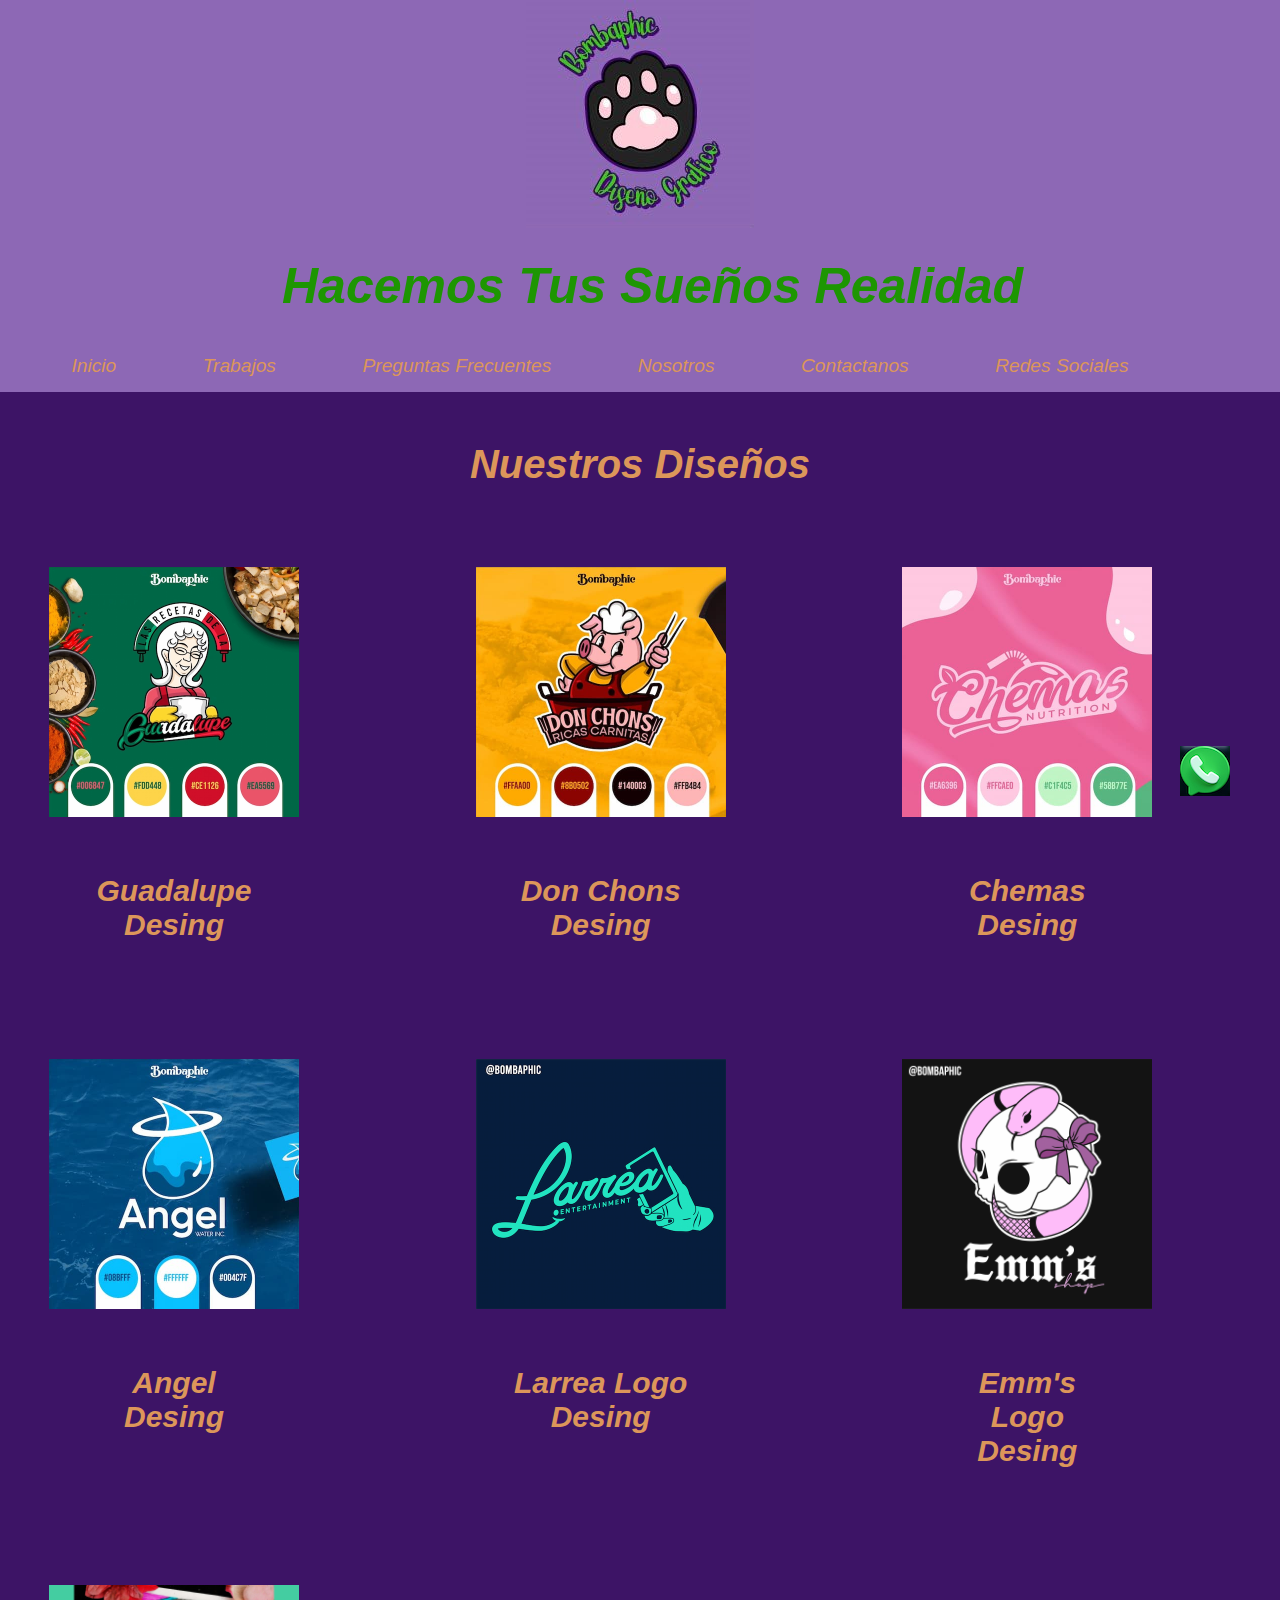
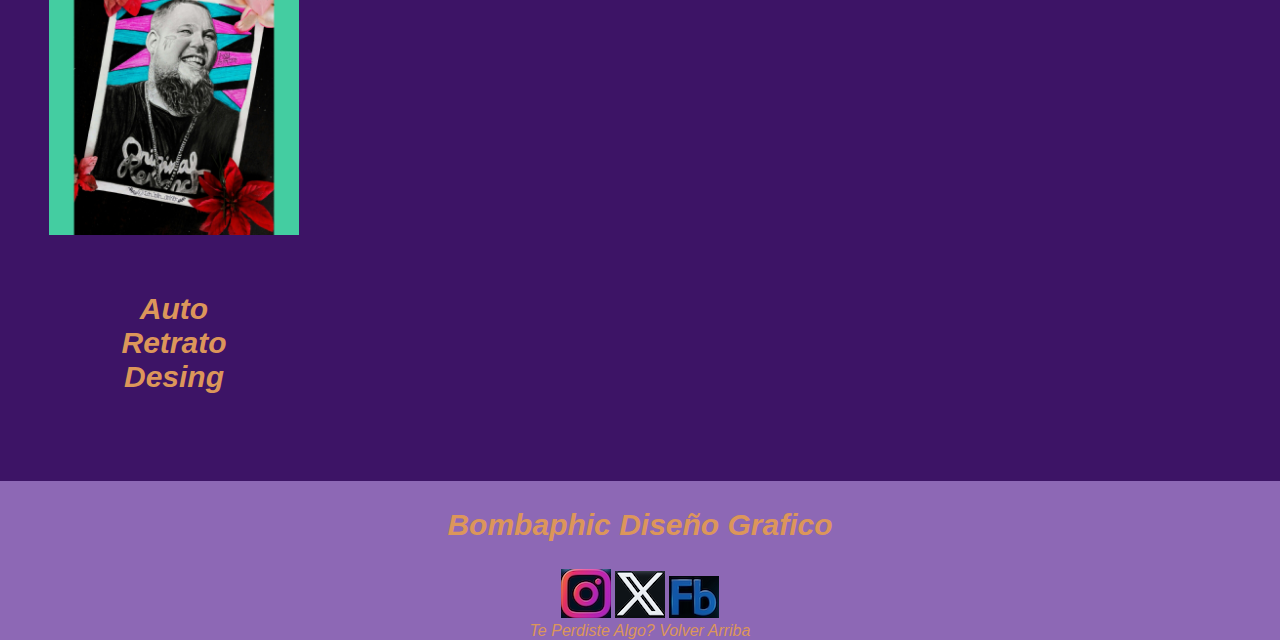
<file: index.html>
<!DOCTYPE html>
<html lang="en">

<head>
    <meta charset="UTF-8">
    <meta name="viewport" content="width=device-width, initial-scale=1.0">
    <link href="https://cdn.jsdelivr.net/npm/bootstrap@5.1.3/dist/css/bootstrap.min.css" rel="stylesheet"
        integrity="sha384-1BmE4kWBq78iYhFldvKuhfTAU6auU8tT94WrHftjDbrCEXSU1oBoqyl2QvZ6jIW3" crossorigin="anonymous">
    <link rel="stylesheet" href="./css/style.css">
    <title>Bombaphic</title>
</head>

<body>
    <header id="cabecera">
        <div>
            <a href="./index.html"><img src="./img/logo_principal.jpg" alt="logo"></a>
            <h1>Hacemos Tus Sueños Realidad</h1>
        </div>
    </header>
    <nav>
        <ul>
            <li><a href="./index.html">Inicio</a></li>
            <li><a href="./pages/trabajos.html">Trabajos</a></li>
            <li><a href="./pages/faq.html">Preguntas Frecuentes</a></li>
            <li><a href="./pages/nosotros.html">Nosotros</a></li>
            <li><a href="./pages/contactanos.html">Contactanos</a></li>
            <li><a href="#pie">Redes Sociales</a></li>
        </ul>
    </nav>
    <main>
        <h2>Nuestros Diseños</h2>
        <section class="primeraorden">
            <div class="card" style="width: 18rem;">
                <img src="./img/bombaphic_guadalupe_1.png" class="card-img-top" alt="">
                <div class="card-body">
                    <h3 class="card-text">Guadalupe Desing</h3>
                </div>
            </div>
            <div class="card" style="width: 18rem;">
                <img src="./img/bombaphic_don_chons_1.png" class="card-img-top" alt="">
                <div class="card-body">
                    <h3 class="card-text">Don Chons Desing</h3>
                </div>
            </div>
            <div class="card" style="width: 18rem;">
                <img src="./img/bombaphic_chemas_1.png" class="card-img-top" alt="">
                <div class="card-body">
                    <h3 class="card-text">Chemas Desing</h3>
                </div>
            </div>
            <div class="card" style="width: 18rem;">
                <img src="./img/bombaphic_angel_1.png" class="card-img-top" alt="">
                <div class="card-body">
                    <h3 class="card-text">Angel Desing</h3>
                </div>
            </div>
            <div class="card" style="width: 18rem;">
                <img src="./img/logo_larrea.png" class="card-img-top" alt="">
                <div class="card-body">
                    <h3 class="card-text">Larrea Logo Desing</h3>
                </div>
            </div>
            <div class="card" style="width: 18rem;">
                <img src="./img/logo_emmas.png" class="card-img-top" alt="">
                <div class="card-body">
                    <h3 class="card-text">Emm's Logo Desing</h3>
                </div>
            </div>
            <div class="card" style="width: 18rem;">
                <img src="./img/retratos_a_mano_6.png" class="card-img-top" alt="">
                <div class="card-body">
                    <h3 class="card-text">Auto Retrato Desing</h3>
                </div>
            </div>
        </section>
        <div class="fixed">
            <a href="https://api.whatsapp.com/send/?phone=584244540024&text&type=phone_number&app_absent=0"
                target="_blank"><img src="./img/whatsapp.png" alt="red social"></a>
        </div>
    </main>
    <footer id="pie">
        <div>
            <h3>Bombaphic Diseño Grafico</h3>
            <ol>
                <li><a href="https://www.instagram.com/bombaphic/" target="_blank"><img src="./img/instagram.png"
                            alt=""></a></li>
                <li><a href="https://twitter.com/bombaphic" target="_blank"><img src="./img/twitter.png" alt=""></a>
                </li>
                <li><a href="https://www.facebook.com/profile.php?id=100065063945971" target="_blank"><img
                            src="./img/facebook.png" alt=""></a></li>
            </ol>
            <a href="#cabecera">Te Perdiste Algo? Volver Arriba</a>
        </div>
    </footer>
    <script src="https://cdn.jsdelivr.net/npm/bootstrap@5.1.3/dist/js/bootstrap.bundle.min.js"
        integrity="sha384-ka7Sk0Gln4gmtz2MlQnikT1wXgYsOg+OMhuP+IlRH9sENBO0LRn5q+8nbTov4+1p"
        crossorigin="anonymous"></script>
</body>
</html>
</file>
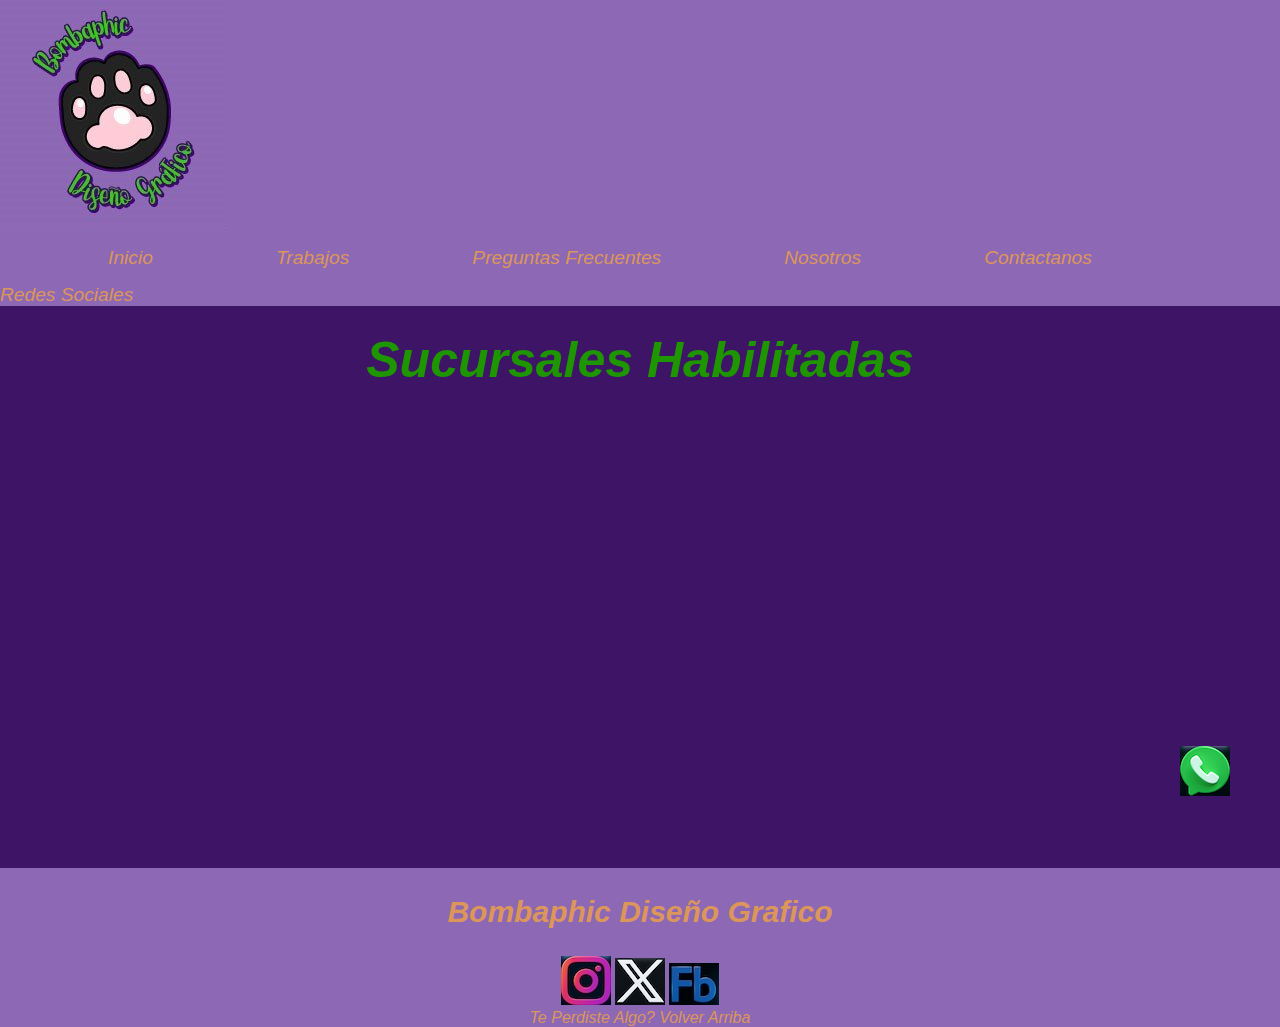
<file: pages/contactanos.html>
<!DOCTYPE html>
<html lang="en">
<head>
    <meta charset="UTF-8">
    <meta name="viewport" content="width=device-width, initial-scale=1.0">
    <link href="https://cdn.jsdelivr.net/npm/bootstrap@5.1.3/dist/css/bootstrap.min.css" rel="stylesheet" integrity="sha384-1BmE4kWBq78iYhFldvKuhfTAU6auU8tT94WrHftjDbrCEXSU1oBoqyl2QvZ6jIW3" crossorigin="anonymous">
    <link rel="stylesheet" href="../css/style.css">
    <title>Bombaphic</title>
</head> 
<body>
    <header id="cabecera">
        <a href="../index.html"><img src="../img/logo_principal.jpg" alt="logo"></a>
        <!--LOGO PRINCIPAL-->
        <nav>   
            <ul>
                <li><a href="../index.html">Inicio</a></li>
                <li><a href="./trabajos.html">Trabajos</a></li>
                <li><a href="./faq.html">Preguntas Frecuentes</a></li>
                <li><a href="./nosotros.html">Nosotros</a></li>
                <li><a href="./contactanos.html">Contactanos</a></li>
            </ul>
            <a href="#pie">Redes Sociales</a>
        </nav>
    </header>
    <main>
        <h1>Sucursales Habilitadas</h1>
        <section>
            <iframe src="https://www.google.com/maps/embed?pb=!1m14!1m8!1m3!1d251098.17306104282!2d-66.890366!3d10.468392000000001!3m2!1i1024!2i768!4f13.1!3m3!1m2!1s0x8c2a58adcd824807%3A0x93dd2eae0a998483!2sCaracas%2C%20Distrito%20Capital%2C%20Venezuela!5e0!3m2!1ses!2scl!4v1693780134513!5m2!1ses!2scl" width="600" height="450" style="border:0;" allowfullscreen="" loading="lazy" referrerpolicy="no-referrer-when-downgrade"></iframe>
        </section>
        <div class="fixed">
            <a href="https://api.whatsapp.com/send/?phone=584244540024&text&type=phone_number&app_absent=0" target="_blank"><img src="../img/whatsapp.png" alt="red social"></a>
        </div>
    </main>
    <footer id="pie"> 
        <div>
            <h3>Bombaphic Diseño Grafico</h3>
            <ol>
                <li><a href="https://www.instagram.com/bombaphic/" target="_blank"><img src="../img/instagram.png" alt=""></a></li>
                <li><a href="https://twitter.com/bombaphic" target="_blank"><img src="../img/twitter.png" alt=""></a></li>
                <li><a href="https://www.facebook.com/profile.php?id=100065063945971" target="_blank"><img src="../img/facebook.png" alt=""></a></li>
            </ol>
            <a href="#cabecera">Te Perdiste Algo? Volver Arriba</a>
        </div>
    </footer>
    <script src="https://cdn.jsdelivr.net/npm/bootstrap@5.1.3/dist/js/bootstrap.bundle.min.js" integrity="sha384-ka7Sk0Gln4gmtz2MlQnikT1wXgYsOg+OMhuP+IlRH9sENBO0LRn5q+8nbTov4+1p" crossorigin="anonymous"></script>
</body>
</html>
</file>
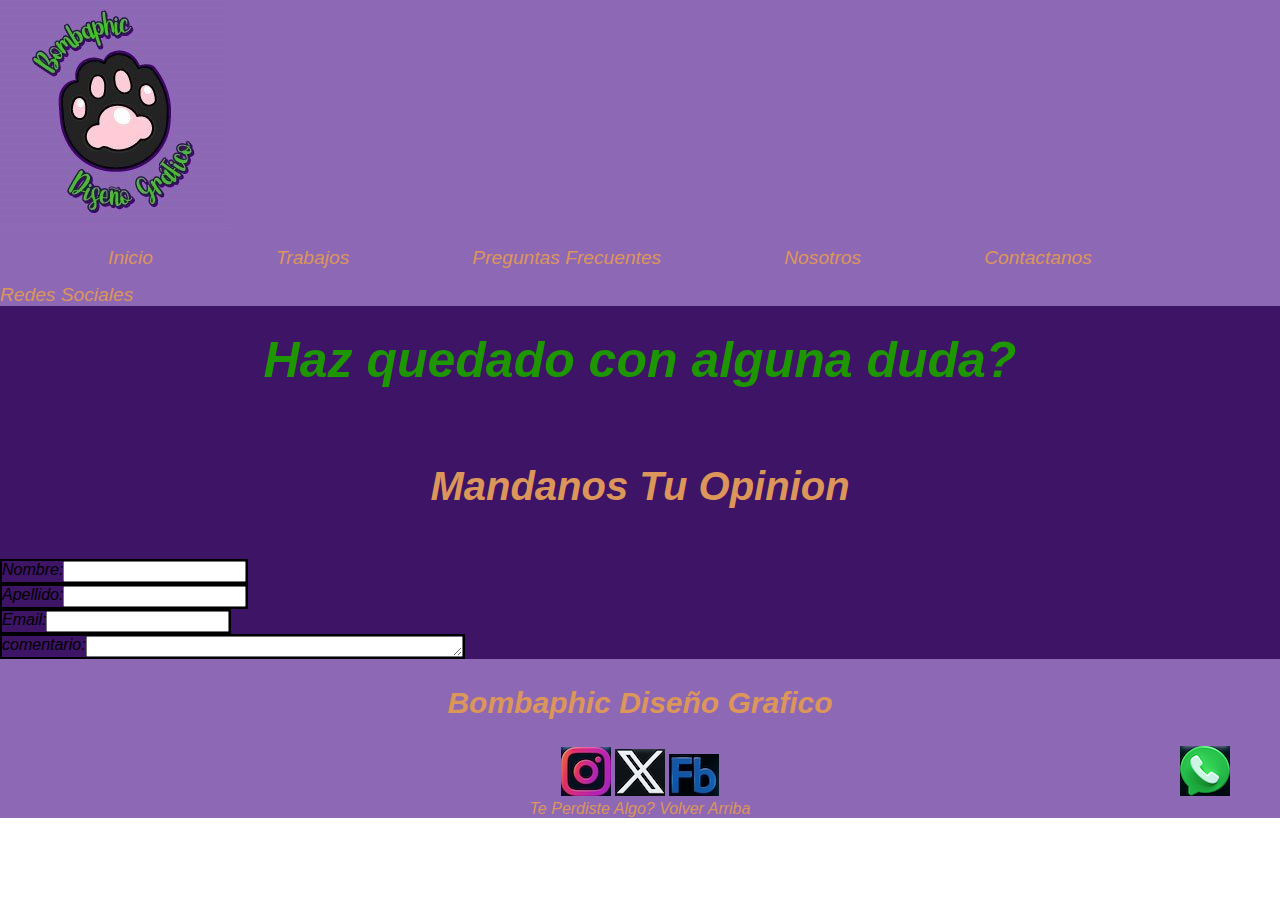
<file: pages/faq.html>
<!DOCTYPE html>
<html lang="en">
<head>
    <meta charset="UTF-8">
    <meta name="viewport" content="width=device-width, initial-scale=1.0">
    <link href="https://cdn.jsdelivr.net/npm/bootstrap@5.1.3/dist/css/bootstrap.min.css" rel="stylesheet" integrity="sha384-1BmE4kWBq78iYhFldvKuhfTAU6auU8tT94WrHftjDbrCEXSU1oBoqyl2QvZ6jIW3" crossorigin="anonymous">
    <link rel="stylesheet" href="../css/style.css">
    <title>Bombaphic</title>
</head> 
<body>
    <header id="cabecera">
        <a href="../index.html"><img src="../img/logo_principal.jpg" alt="logo"></a>
        <!--LOGO PRINCIPAL-->
        <nav>   
            <ul>
                <li><a href="../index.html">Inicio</a></li>
                <li><a href="./trabajos.html">Trabajos</a></li>
                <li><a href="./faq.html">Preguntas Frecuentes</a></li>
                <li><a href="./nosotros.html">Nosotros</a></li>
                <li><a href="./contactanos.html">Contactanos</a></li>
            </ul>
            <a href="#pie">Redes Sociales</a>
        </nav>
    </header>
    <main>
        <section>
            <form action="" class="encuesta">
                <h1>Haz quedado con alguna duda?</h1>
                <h2>Mandanos Tu Opinion</h2>
                <div>
                    <label for="nombre">Nombre:</label>
                    <input type="text" name="nombre" id="nombre">
                </div>
                <div>
                    <label for="apellido">Apellido:</label>
                    <input type="text" name="apellido" id="apellido">
                </div>
                <div>
                    <label for="email">Email:</label>
                    <input type="email" name="email" id="email">
                </div>
                <div class="comentarios">
                    <label for="comentarios">comentario:</label>
                    <textarea name="comentarios:" id="" cols="45" rows="15"></textarea>
                </div>
            </form>
        </section>
        <div class="fixed">
            <a href="https://api.whatsapp.com/send/?phone=584244540024&text&type=phone_number&app_absent=0" target="_blank"><img src="../img/whatsapp.png" alt="red social"></a>
        </div>
    </main>
    <footer id="pie"> 
        <div>
            <h3>Bombaphic Diseño Grafico</h3>
            <ol>
                <li><a href="https://www.instagram.com/bombaphic/" target="_blank"><img src="../img/instagram.png" alt=""></a></li>
                <li><a href="https://twitter.com/bombaphic" target="_blank"><img src="../img/twitter.png" alt=""></a></li>
                <li><a href="https://www.facebook.com/profile.php?id=100065063945971" target="_blank"><img src="../img/facebook.png" alt=""></a></li>
            </ol>
            <a href="#cabecera">Te Perdiste Algo? Volver Arriba</a>
        </div>
    </footer>
    <script src="https://cdn.jsdelivr.net/npm/bootstrap@5.1.3/dist/js/bootstrap.bundle.min.js" integrity="sha384-ka7Sk0Gln4gmtz2MlQnikT1wXgYsOg+OMhuP+IlRH9sENBO0LRn5q+8nbTov4+1p" crossorigin="anonymous"></script>
</body>
</html>
</file>
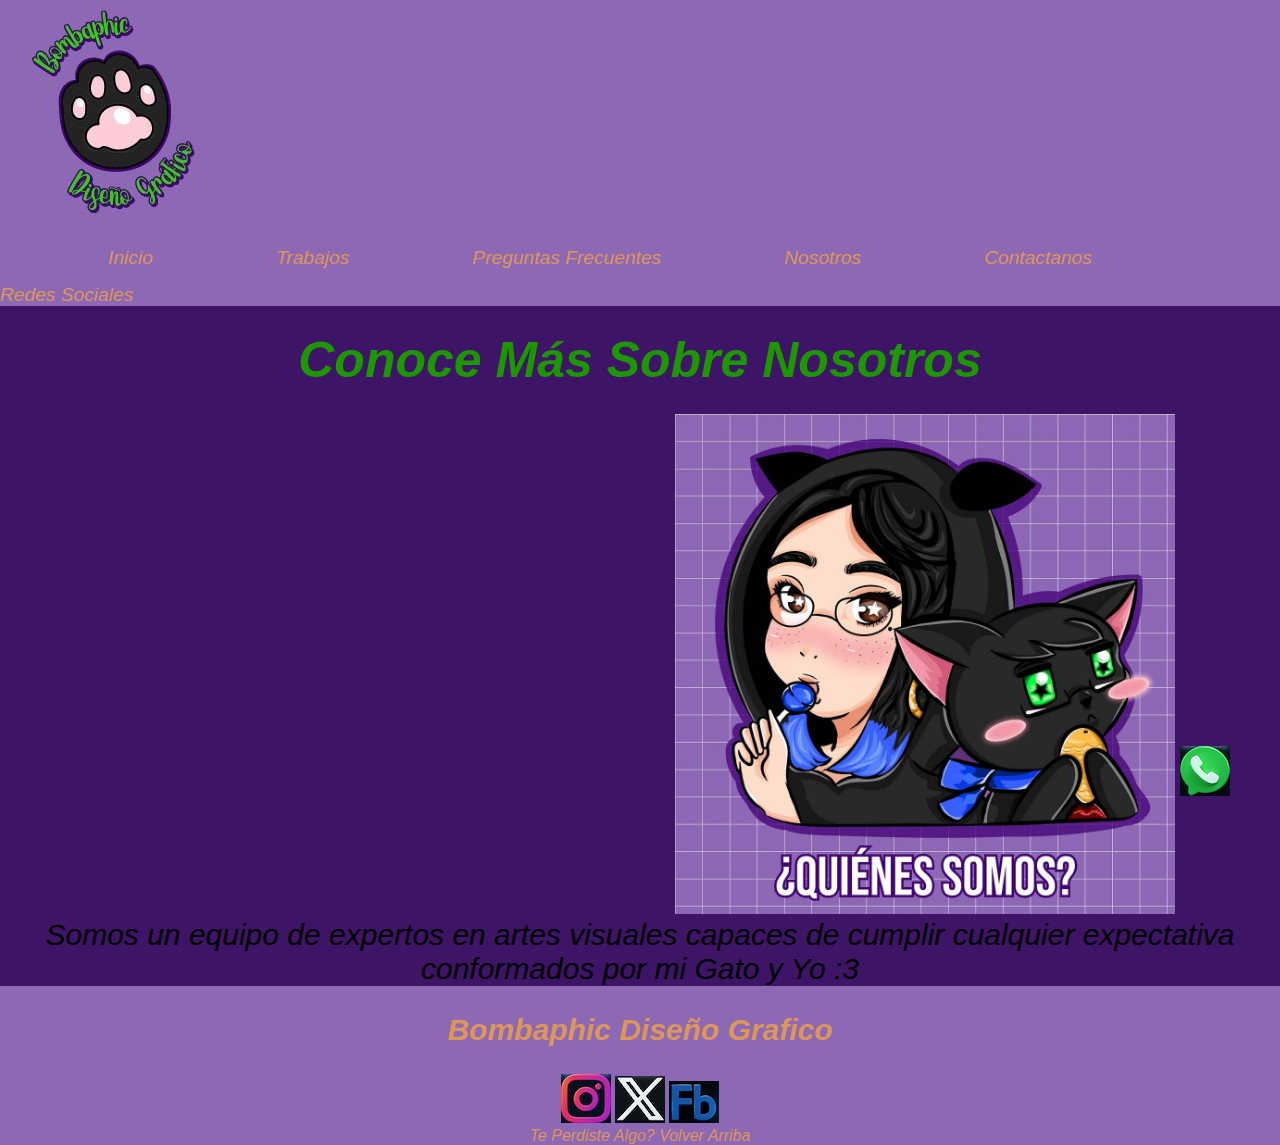
<file: pages/nosotros.html>
<!DOCTYPE html>
<html lang="en">
<head>
    <meta charset="UTF-8">
    <meta name="viewport" content="width=device-width, initial-scale=1.0">
    <link href="https://cdn.jsdelivr.net/npm/bootstrap@5.1.3/dist/css/bootstrap.min.css" rel="stylesheet" integrity="sha384-1BmE4kWBq78iYhFldvKuhfTAU6auU8tT94WrHftjDbrCEXSU1oBoqyl2QvZ6jIW3" crossorigin="anonymous">
    <link rel="stylesheet" href="../css/style.css">
    <title>Bombaphic</title>
</head> 
<body>
    <header id="cabecera">
        <a href="../index.html"><img src="../img/logo_principal.jpg" alt="logo"></a>
        <!--LOGO PRINCIPAL-->
        <nav>   
            <ul>
                <li><a href="../index.html">Inicio</a></li>
                <li><a href="./trabajos.html">Trabajos</a></li>
                <li><a href="./faq.html">Preguntas Frecuentes</a></li>
                <li><a href="./nosotros.html">Nosotros</a></li>
                <li><a href="./contactanos.html">Contactanos</a></li>
            </ul>
            <a href="#pie">Redes Sociales</a>
        </nav>
    </header>
    <main>
        <section class="nosotros">
            <h1>Conoce Más Sobre Nosotros</h1>
            <img src="../img/quienes_somos.png" alt="imagen">
            <p>Somos un equipo de expertos en artes visuales capaces de cumplir cualquier expectativa conformados por mi Gato y Yo :3</p>
        </section>
        <div class="fixed">
            <a href="https://api.whatsapp.com/send/?phone=584244540024&text&type=phone_number&app_absent=0" target="_blank"><img src="../img/whatsapp.png" alt="red social"></a>
        </div>
    </main>
    <footer id="pie"> 
        <div>
            <h3>Bombaphic Diseño Grafico</h3>
            <ol>
                <li><a href="https://www.instagram.com/bombaphic/" target="_blank"><img src="../img/instagram.png" alt=""></a></li>
                <li><a href="https://twitter.com/bombaphic" target="_blank"><img src="../img/twitter.png" alt=""></a></li>
                <li><a href="https://www.facebook.com/profile.php?id=100065063945971" target="_blank"><img src="../img/facebook.png" alt=""></a></li>
            </ol>
            <a href="#cabecera">Te Perdiste Algo? Volver Arriba</a>
        </div>
    </footer>
    <script src="https://cdn.jsdelivr.net/npm/bootstrap@5.1.3/dist/js/bootstrap.bundle.min.js" integrity="sha384-ka7Sk0Gln4gmtz2MlQnikT1wXgYsOg+OMhuP+IlRH9sENBO0LRn5q+8nbTov4+1p" crossorigin="anonymous"></script>
</body>
</html>
</file>
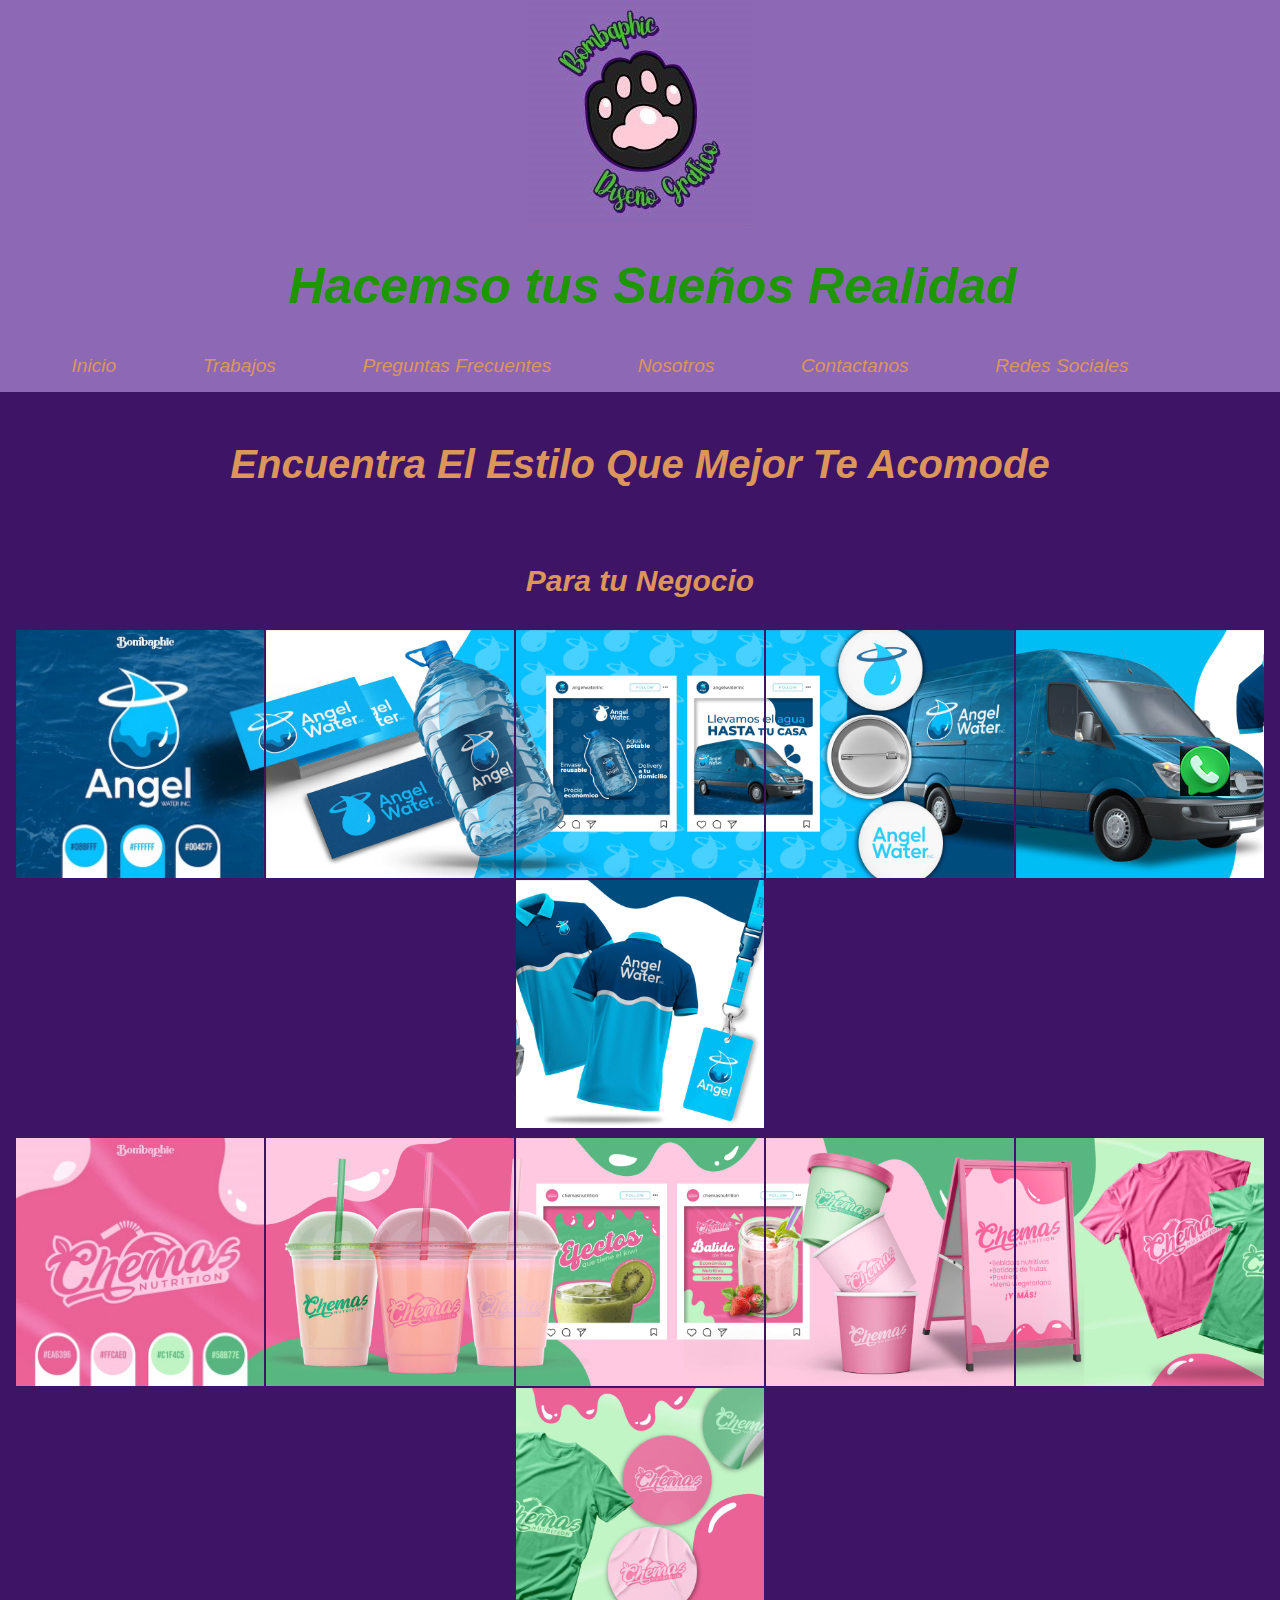
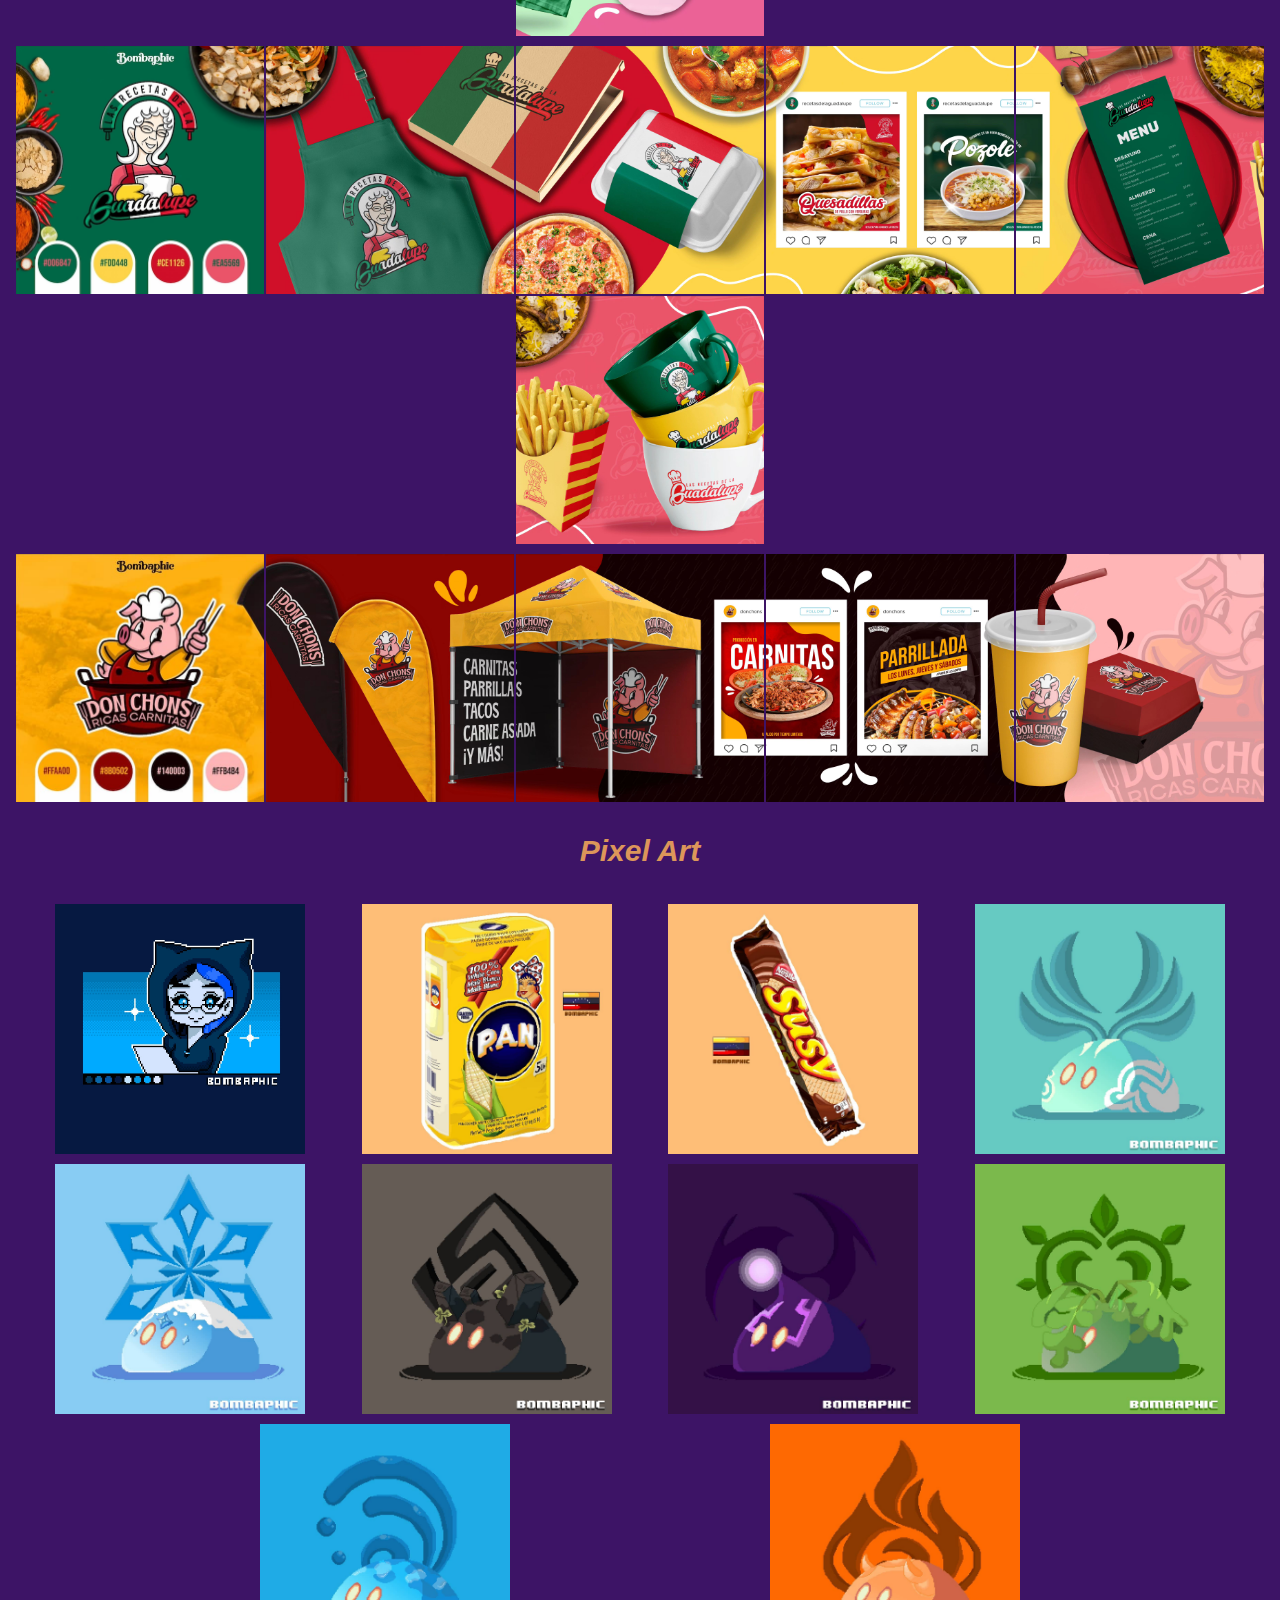
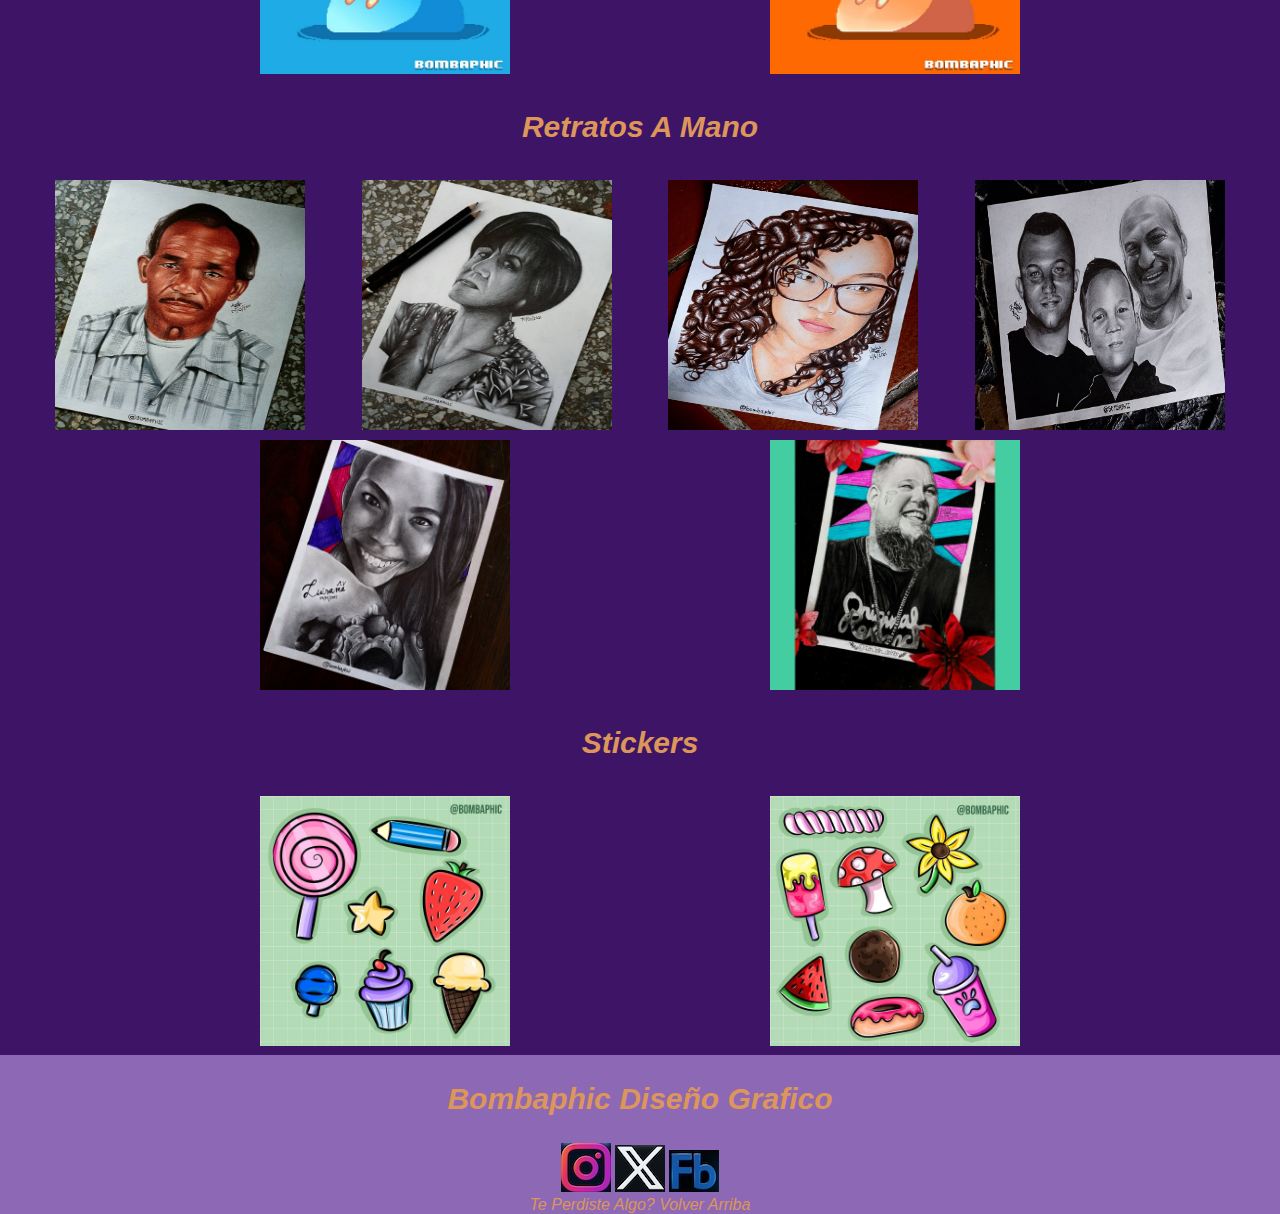
<file: pages/trabajos.html>
<!DOCTYPE html>
<html lang="en">
<head>
    <meta charset="UTF-8">
    <meta name="viewport" content="width=device-width, initial-scale=1.0">
    <link href="https://cdn.jsdelivr.net/npm/bootstrap@5.1.3/dist/css/bootstrap.min.css" rel="stylesheet" integrity="sha384-1BmE4kWBq78iYhFldvKuhfTAU6auU8tT94WrHftjDbrCEXSU1oBoqyl2QvZ6jIW3" crossorigin="anonymous">
    <link rel="stylesheet" href="../css/style.css">
    <title>Bombaphic</title>
</head> 
<body>
    <header id="cabecera">
        <div>
            <a href="../index.html"><img src="../img/logo_principal.jpg" alt="logo"></a>
            <h1>Hacemso tus Sueños Realidad</h1>
        </div>
    </header>
    <nav>   
        <ul>
            <li><a href="../index.html">Inicio</a></li>
            <li><a href="./trabajos.html">Trabajos</a></li>
            <li><a href="./faq.html">Preguntas Frecuentes</a></li>
            <li><a href="./nosotros.html">Nosotros</a></li>
            <li><a href="./contactanos.html">Contactanos</a></li>
            <li><a href="#pie">Redes Sociales</a></li>
        </ul>
    </nav>
    <main>
        <h2>Encuentra El Estilo Que Mejor Te Acomode</h2>
        <section class="trabajos">
            <h3>Para tu Negocio</h3>
            <div>
                <img src="../img/bombaphic_angel_1.png" alt="imagen">
                <img src="../img/bombaphic_angel_2.png" alt="imagen">
                <img src="../img/bombaphic_angel_3.png" alt="imagen">
                <img src="../img/bombaphic_angel_4.png" alt="imagen">
                <img src="../img/bombaphic_angel_5.png" alt="imagen">
                <img src="../img/bombaphic_angel_6.png" alt="imagen">
            </div>
            <div>
                <img src="../img/bombaphic_chemas_1.png" alt="imagen">
                <img src="../img/bombaphic_chemas_2.png" alt="imagen">
                <img src="../img/bombaphic_chemas_3.png" alt="imagen">
                <img src="../img/bombaphic_chemas_4.png" alt="imagen">
                <img src="../img/bombaphic_chemas_5.png" alt="imagen">
                <img src="../img/bombaphic_chemas_6.png" alt="imagen">
            </div>
            <div>
                <img src="../img/bombaphic_guadalupe_1.png" alt="imagen">
                <img src="../img/bombaphic_guadalupe_2.png" alt="imagen">
                <img src="../img/bombaphic_guadalupe_3.png" alt="imagen">
                <img src="../img/bombaphic_guadalupe_4.png" alt="imagen">
                <img src="../img/bombaphic_guadalupe_5.png" alt="imagen">
                <img src="../img/bombaphic_guadalupe_6.png" alt="imagen">
            </div>
            <div>
                <img src="../img/bombaphic_don_chons_1.png" alt="imagen">
                <img src="../img/bombaphic_don_chons_2.png" alt="imagen">
                <img src="../img/bombaphic_don_chons_3.png" alt="imagen">
                <img src="../img/bombaphic_don_chons_4.png" alt="imagen">
                <img src="../img/bombaphic_don_chons_5.png" alt="imagen">
            </div>
         </section>
         <section class="pixelart">
            <h3>Pixel Art</h3>
            <div>
                <img src="../img/pixel_art_1.png" alt="pixel img">
                <img src="../img/pixel_art_2.png" alt="pixel img">
                <img src="../img/pixel_art_3.png" alt="pixel img">
                <img src="../img/pixel_art_genshin_1.png" alt="pixel img">
                <img src="../img/pixel_art_genshin_2.png" alt="pixel img">
                <img src="../img/pixel_art_genshin_3.png" alt="pixel img">
                <img src="../img/pixel_art_genshin_4.png" alt="pixel img">
                <img src="../img/pixel_art_genshin_5.png" alt="pixel img">
                <img src="../img/pixel_art_genshin_6.png" alt="pixel img">
                <img src="../img/pixel_art_genshin_7.png" alt="pixel img">
            </div>
        </section>
        <section class="retratos">
            <h3>Retratos A Mano</h3>
            <div>
                <img src="../img/retratos_a_mano_1.png" alt="retrato">
                <img src="../img/retratos_a_mano_2.png" alt="retrato">
                <img src="../img/retratos_a_mano_3.png" alt="retrato">
                <img src="../img/retratos_a_mano_4.png" alt="retrato">
                <img src="../img/retratos_a_mano_5.png" alt="retrato">
                <img src="../img/retratos_a_mano_6.png" alt="retrato">
            </div>
         </section>
         <section class="stickers">
            <h3>Stickers</h3>
            <div>
                <img src="../img/stickers_1.png" alt="sticker">
                <img src="../img/stickers_2.png" alt="sticker">
            </div>
         </section>
         <div class="fixed">
            <a href="https://api.whatsapp.com/send/?phone=584244540024&text&type=phone_number&app_absent=0" target="_blank"><img src="../img/whatsapp.png" alt="red social"></a>
        </div>
    </main>
    <footer id="pie"> 
        <div>
            <h3>Bombaphic Diseño Grafico</h3>
            <ol>
                <li><a href="https://www.instagram.com/bombaphic/" target="_blank"><img src="../img/instagram.png" alt=""></a></li>
                <li><a href="https://twitter.com/bombaphic" target="_blank"><img src="../img/twitter.png" alt=""></a></li>
                <li><a href="https://www.facebook.com/profile.php?id=100065063945971" target="_blank"><img src="../img/facebook.png" alt=""></a></li>
            </ol>
            <a href="#cabecera">Te Perdiste Algo? Volver Arriba</a>
        </div>
    </footer>
    <script src="https://cdn.jsdelivr.net/npm/bootstrap@5.1.3/dist/js/bootstrap.bundle.min.js" integrity="sha384-ka7Sk0Gln4gmtz2MlQnikT1wXgYsOg+OMhuP+IlRH9sENBO0LRn5q+8nbTov4+1p" crossorigin="anonymous"></script>
</body>
</html>
</file>
<file: css/style.css>
*{
    margin: 0;
    padding: 0;
    box-sizing: border-box;
    font-family: 'Trebuchet MS', 'Lucida Sans Unicode', 'Lucida Grande', 'Lucida Sans', Arial, sans-serif;
    font-style: oblique;
}

h1{
    color: #1d9602;
    text-align: center;
    padding: 25px;
    font-size: 50px;
}

h2{
    color: #DC965A;
    font-size: 40px;
    padding: 50px;
    text-align: center;
}

h3{
    color: #DC965A;
    font-size: 30px;
    border: 2px solid transparent;
    text-align: center;
    padding: 25px;
}

h3:hover{
    color: #8d68b5;
}

#cabecera{
    background-color: #8d68b5;
    background-size: cover;
    height: 100%;
    width: 100%;
}

#cabecera div{
    display: flex;
    align-items: center;
}

#cabecera div h1{
    margin-left: 25px;
}

nav{
    display: grid;
    width: 100%;
    padding-right: 80px;
    font-size: larger;
    background-color: #8d68b5;
    grid-template-columns: auto(3, 1fr);
}

nav a{
    text-decoration: none;
    color: #DC965A;
    align-items: start;
}

nav ul{
    list-style: none;
    font-family: 'Franklin Gothic Medium', 'Arial Narrow', Arial, sans-serif;
    display: flex;
    align-items: center;
    justify-content: space-evenly;
}

nav ul li{
    margin: 15px;
}

nav ul li a:hover{
    color: #8d68b5;
}

main{
    background-color: #3d1466;
}

.fixed{
    position: fixed;
    right: 50px;
    bottom: 100px;
    display: inline;
}

.nosotros p{
    font-size: 30px;
    text-align: center;
}

.nosotros img{
    height: 500px;
    width: 500px;
    margin-left: 675px;
}

section form div{
    border: 2px solid black;
    width: fit-content;
    height: 25px;
}

#pie{
    background-color: #8d68b5;
    text-align: center;
}

#pie div a{
    color: #DC965A;
    text-decoration: none;
}

#pie div ol li{
    display: inline-flex;
}

.primeraorden{
    display: grid;
    margin: 0 auto;
    grid-template-columns: repeat(4, 1fr);
}

.primeraorden div{
    margin: 30px;
    display: flex;
    flex-direction: column;
    align-items: center;
    background-color: transparent;
}

.primeraorden div img{
    height: 250px;
    width: 250px;
    text-align: center;
}

.trabajos div{
    display: flex;
    justify-content: center;
    border: 4px transparent solid;
    flex-wrap: wrap;
}

.trabajos div img{
    height: 250px;
    width: 250px;
    padding: 1px;
}

.pixelart div{
    display: flex;
    justify-content: center;
    border: 4px transparent solid;
    flex-wrap: wrap;
    justify-content: space-evenly;
}

.pixelart div img{
    height: 250px;
    width: 250px;
    margin: 5px;
}

.retratos div{
    display: flex;
    justify-content: center;
    border: 4px transparent solid;
    flex-wrap: wrap;
    justify-content: space-evenly;
}

.retratos div img{
    height: 250px;
    width: 250px;
    margin: 5px;
}

.stickers div{
    display: flex;
    justify-content: center;
    border: 4px transparent solid;
    flex-wrap: wrap;
    justify-content: space-evenly;
}

.stickers div img{
    height: 250px;
    width: 250px;
    margin: 5px;
}

.encuesta div{
    display: flex;
}

@media screen and (max-width:1300px){
    #cabecera div{
        width: 100%;
        margin: 0;
        flex-direction: column;
        align-items: center;
    }
}

@media screen and (max-width:1000px){
    #cabecera div h1{
        font-size: x-large;
    }
}

@media screen and (max-width:1300px){
    .primeraorden{
        width: 100%;
        margin: 0;
        grid-template-columns: repeat(3, 1fr);
    }
}

@media screen and (max-width:1000px){
    .primeraorden{
        width: 100%;
        margin: 0;
        grid-template-columns: repeat(2, 1fr);
    }
}

@media screen and (max-width:800px){
    .primeraorden{
        width: 100%;
        grid-template-columns: 1fr;
        justify-content: center;
        align-items: center;
        padding-left: 0% auto;
    }
}

@media screen and (max-width:650px){
    nav ul{
        display: grid;
        width: 100%;
        font-size: smaller;
        background-color: #8d68b5;
        grid-template-columns: repeat(3, 1fr);
        padding: 0%;
    }
}
</file>
